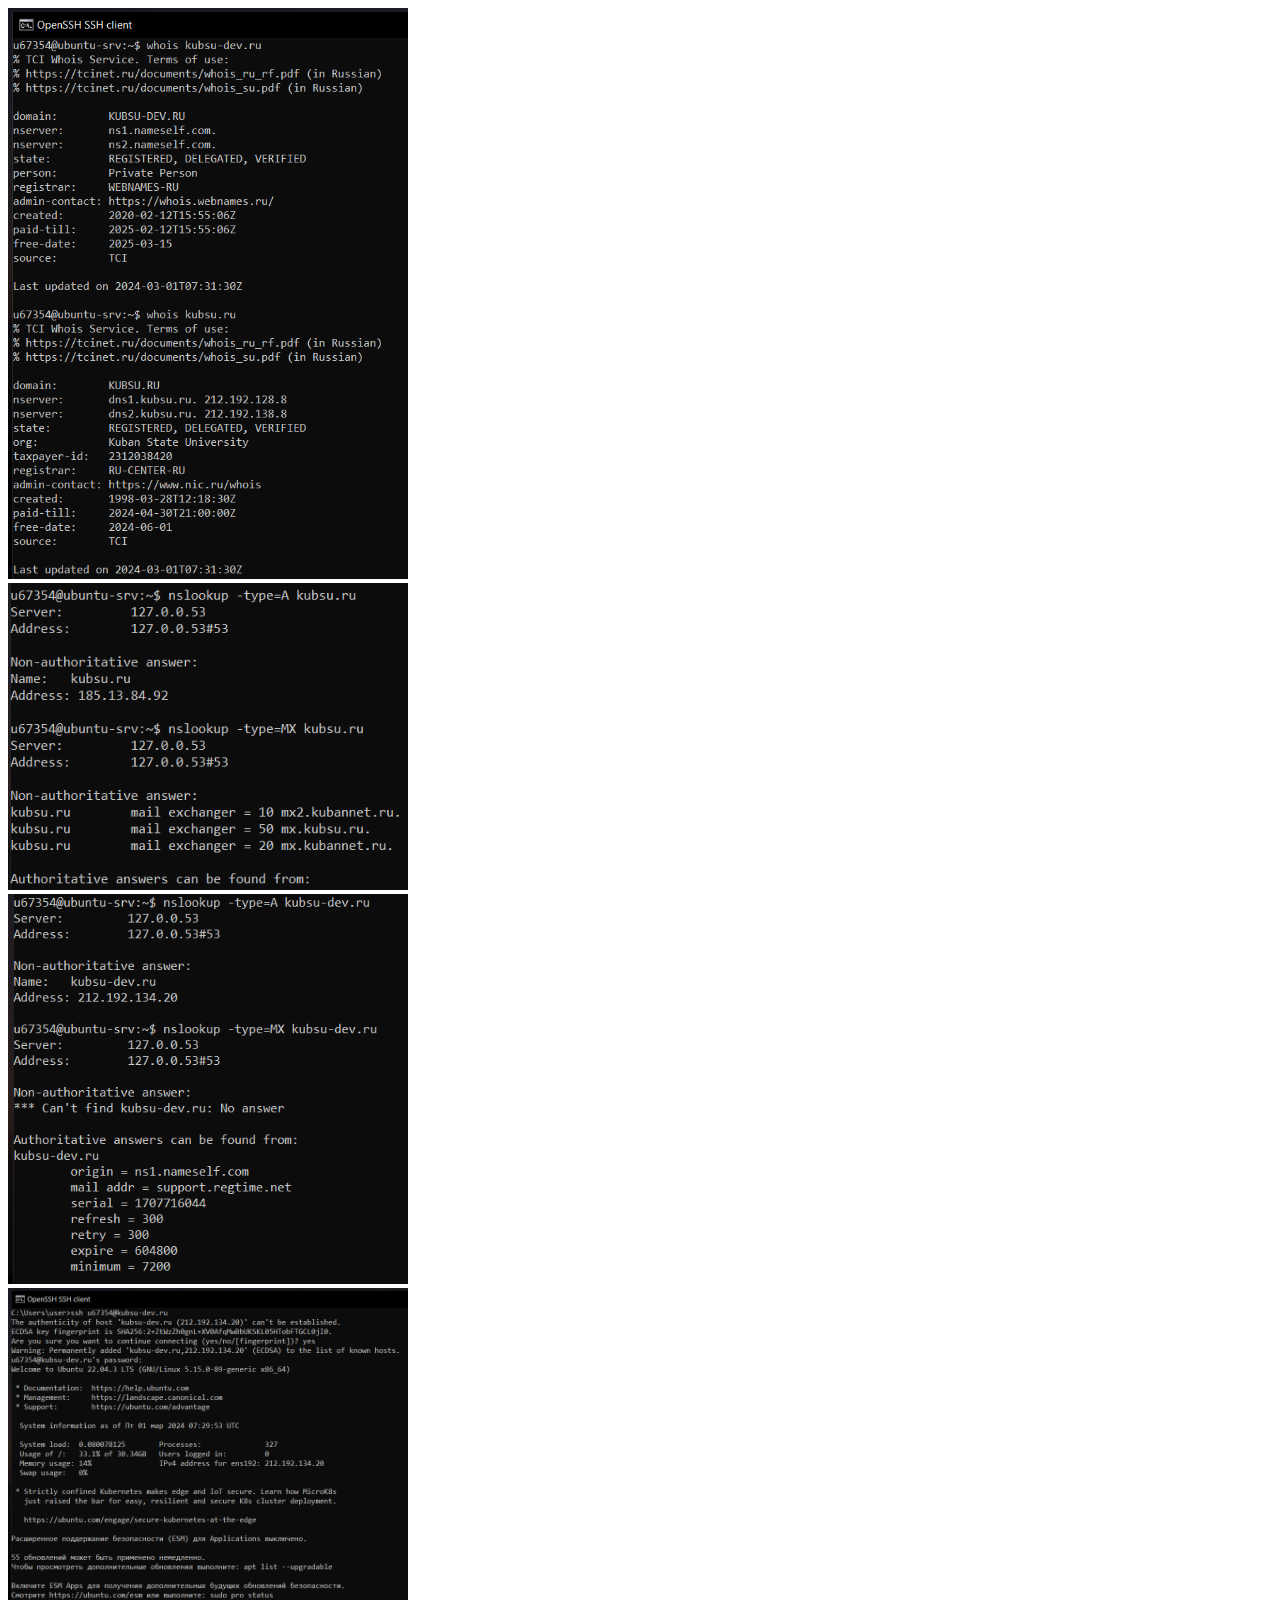
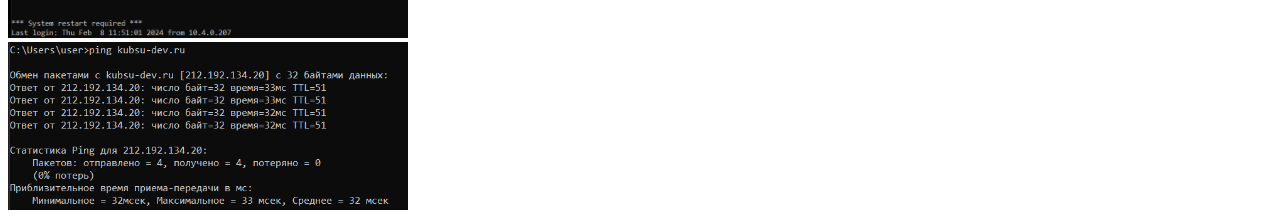
<file: task1/index.html>
<!DOCTYPE html>
<html lang="ru">
  <head>
    <title>Задание 1</title>
    <meta charset="UTF-8"/>
  </head>
  <body>
    <div>
      <img src="images/whois_BE.png" alt="image1" width="400"> <br>
      <img src="images/nslookup_kubsu_BE.png" alt="image2" width="400"> <br>
      <img src="images/nslookup_kubsu-dev_BE.png" alt="image3" width="400"> <br>
      <img src="images/ssh_BE.png" alt="image4" width="400"> <br>
      <img src="images/ping_BE.png" alt="image5" width="400"> <br>
    </div>
  </body>
</html>
</file>
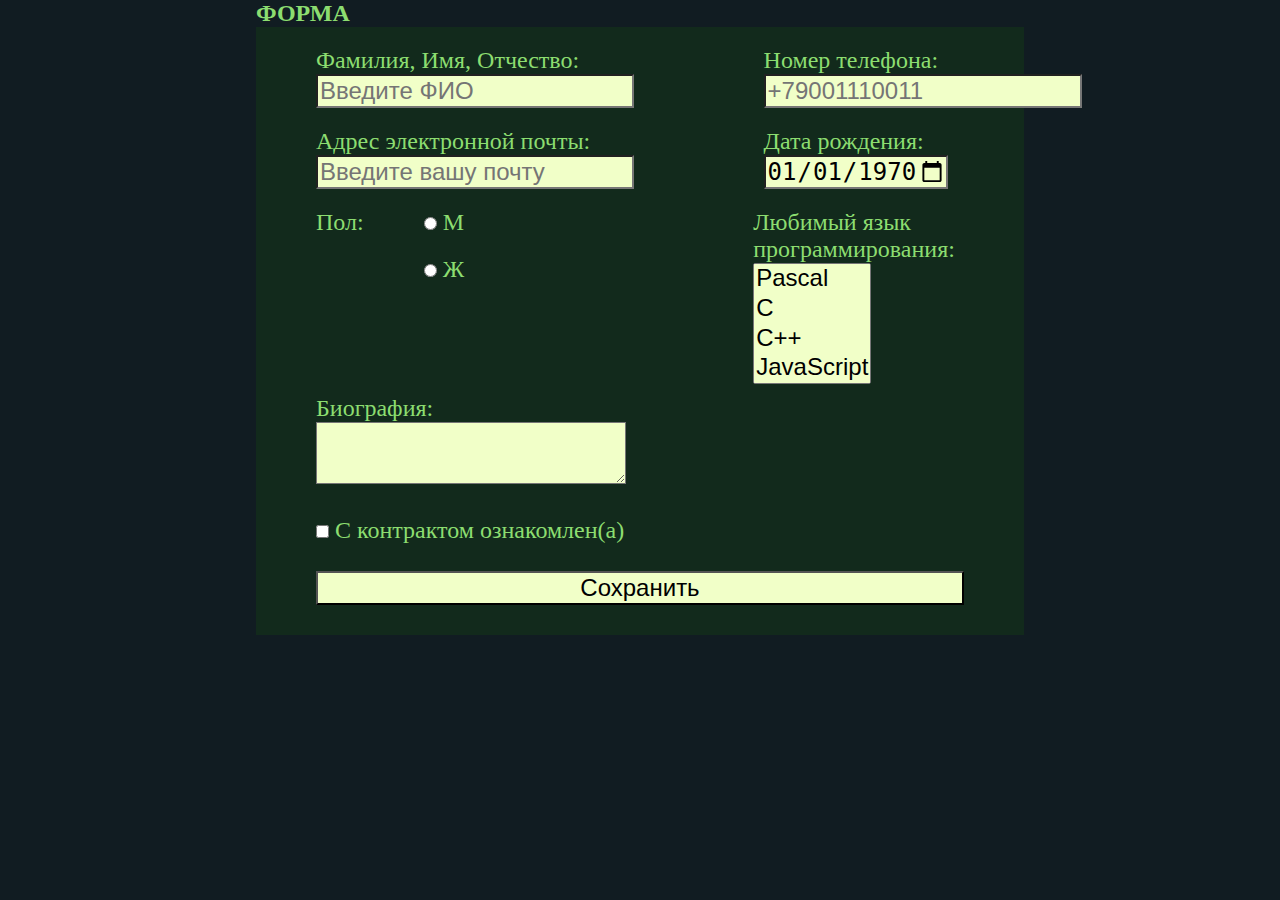
<file: task3/form.html>
<!DOCTYPE html>
<html lang='ru'>
  <head>
    <meta charset='UTF-8'>
    <meta name='viewport' content='width=device-width, initial-scale=1.0'>
    <link rel='stylesheet' href='style.css'>
    <title>Задание 3</title>
  </head>
  
  <body>
    <h3>ФОРМА</h3>
    <form action='index.php' method='POST' class='form'>
      <div>
        
        <label>
          Фамилия, Имя, Отчество:<br />
          <input name='name' placeholder='Введите ФИО' maxlength='50' required/>
        </label><br />
  
        
        <label>
          Номер телефона:<br />
          <input name='phone' type='tel' placeholder='+79001110011' maxlength='12' required/>
        </label><br />
      </div>
      
      <div>
        
        <label>
          Адрес электронной почты:<br />
          <input name='email' type='email' placeholder='Введите вашу почту' maxlength='50' required/>
        </label><br />
        
        
        <label>
          Дата рождения:<br />
          <input name='date' type='date' value='1970-01-01' min='1900-01-01' max='2020-01-01' required/>
        </label><br />
      </div>
      
      <div>
        Пол: <div class='mr1'></div> <br />
        <label>
          <input name='sex' type='radio' value='male' />
        М
        <div></div>
          <input name='sex' type='radio' value='female' />
        Ж <div class='mr2'></div>
        </label><br />
  
        <label>
          Любимый язык программирования:<br/>
          <select name='langs[]' multiple='multiple'>
            <option value='Pascal'>           Pascal</option>
            <option value='C'>                C</option>
            <option value='C++'>              C++</option>
            <option value='JavaScript'>       JavaScript</option>
            <option value='PHP'>              PHP</option>
            <option value='Python'>           Python</option>
            <option value='Java'>             Java</option>
            <option value='Haskel'>           Haskel</option>
            <option value='Clojure'>          Clojure</option>
            <option value='Prolog'>           Prolog</option>
            <option value='Scala'>            Scala</option>
          </select>
        </label><br />
      </div>
      
      <label>
        Биография:<br />
        <textarea name='bio' maxlength='250'> </textarea>
      </label><br />

      <label>
        <input name='checkmark' type='checkbox'/>
        С контрактом ознакомлен(а)</label><br/>

      <input type='submit' value='Сохранить'/>
    </form>
  </body>
</html>
</file>
<file: task3/style.css>
* {
    margin: 0;
    color: #8CDD70;
    font-size: 24px;
  }

  h3 {
    margin: 0 20%;
    align-items: center;
  }

  body {
    background-color: #111c22;
    align-items: center;
    margin: 0;
  }
  
  .mr1 {
    margin-right: 60px;
  }
  .mr2 {
    margin-right: 200px;
  }


  label {
    display: block;
    margin-right: 20%;
  }

  div {
    display: flex;
	flex-direction: row;
    margin: 10px 0;
  }

  form {
    display: flex;
	flex-direction: column;
    background-color: #116644;
    margin: auto 20%;
    padding: 10px 60px 30px;
    max-width: 960px;
    background-color: rgba(20,56,22,0.5);
  }
  
  input, option, textarea { background-color: #f1ffc8; color: rgb(0, 0, 0); }
</file>
